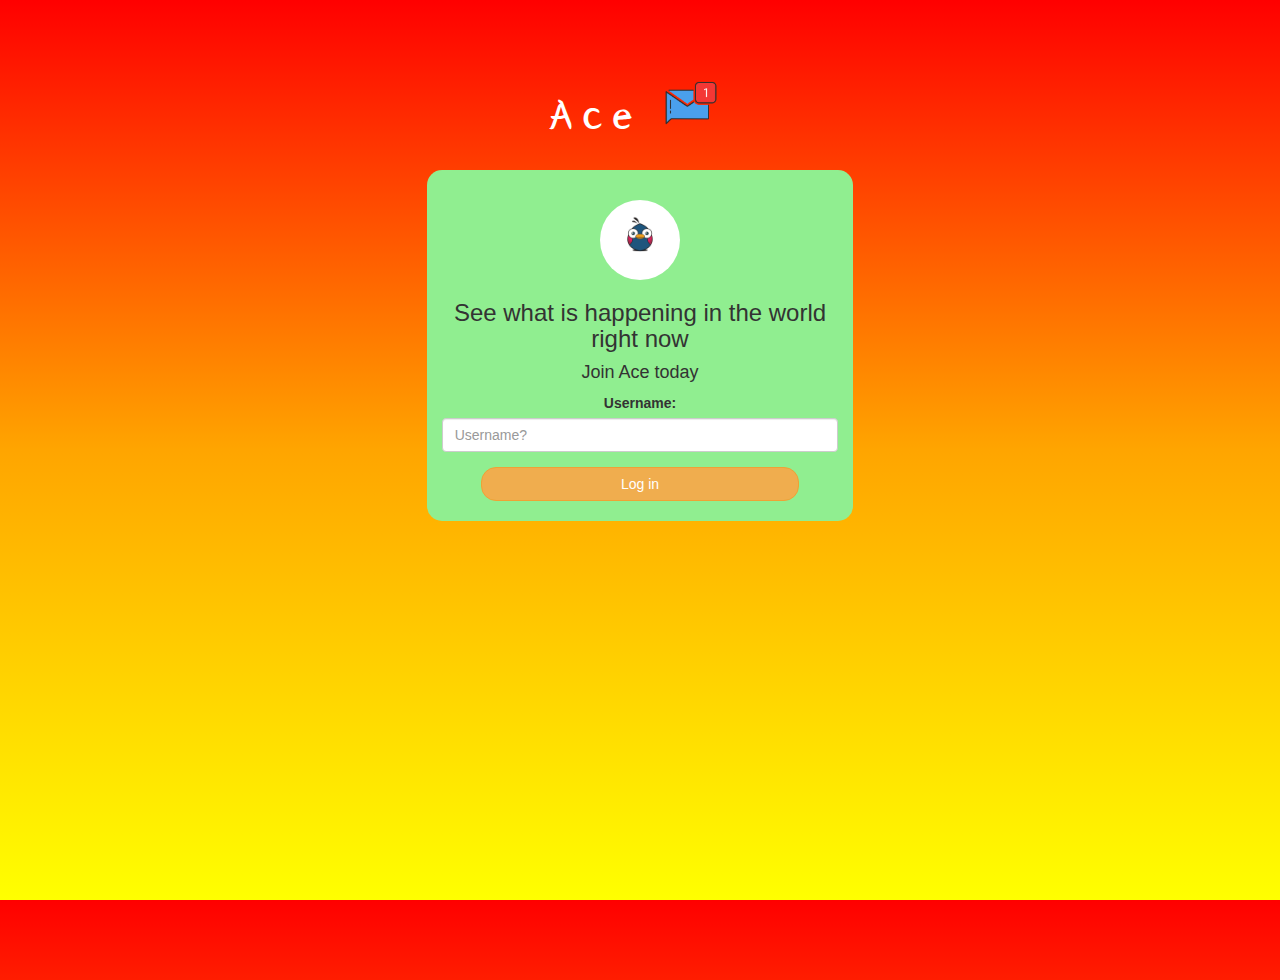
<file: openace.html>
<!DOCTYPE html>
<html>
<head>
	<title>Travelo - Ace</title>
<link href="https://fonts.googleapis.com/css?family=Yeon+Sung&display=swap" rel="stylesheet"><meta name="viewport" content="width=device-width, initial-scale=1">

<link rel="stylesheet" href="https://maxcdn.bootstrapcdn.com/bootstrap/3.4.0/css/bootstrap.min.css">
<script src="https://ajax.googleapis.com/ajax/libs/jquery/3.4.1/jquery.min.js"></script>
<script src="https://maxcdn.bootstrapcdn.com/bootstrap/3.4.0/js/bootstrap.min.js"></script>

<link rel="stylesheet" type="text/css" href="acestyle.css">
<script src="openace.js"></script>
</head>
<body>
<center>
	<h1 class="header">	
		Ace	<sup>
	<img src="m2.png">
	</sup>
</h1>
	<div class="col-lg-4 col-md-6 col-sm-6 col-xs-11 login_div">
	<img src="logo.png" class="logo">
		<h3 >See what is happening in the world right now</h3>
		<h4 >Join Ace today</h4>
		<div class="form-group">
		  <label >Username:</label>
			<input type="text" id="user_name" class="form-control" placeholder="Username?">
		</div>
		<button id="login_button" class="btn btn-warning" onclick="adduser()">Log in</button>
		<br><br>
	</div>
</center>
</body>
</html>
</file>
<file: acestyle.css>
html, body
{
  height: 100%;
  margin: 0;
}

body
{
background-image: linear-gradient(red, orange, yellow);
}

.header
{
	color: white;
	font-family: 'Yeon Sung';
	font-size: 45px;
	letter-spacing: 10px;
	margin-top: 80px;
}
.header img
{
	width: 80px;
	margin-left: -15px;
}

.login_div
{
	background: lightgreen;
	float: none;
	border-radius: 15px;
}

.logo
{
	width: 80px;
	margin-top: 30px;
	border-radius: 40px;
}

#login_button
{
	width: 80%;
	border-radius: 15px;
}

.room_name
{
	cursor: pointer;
	font-size: 20px;
}


#logout
{
	font-size: 20px;
	float: right;
}


#output
{
	padding: 10px; 
	width:80%;
	background: rgba(255,255,255,0.8);
	border-radius: 15px;
}

.input_div_room_page
{
	width: 80%;
}

.input_div label
{
	color: white;
	font-size: 20px;
}


.input_div_message_page
{
	position: fixed;
	bottom: 0px;
	width: 100%;
	background: rgba(255,255,255,0.8);
}
.input_div_message_page label
{
	color: black;
}
.input_div_message_page #msg
{
	width: 80%;
}
.input_div_message_page button
{
	margin-top: 15px;
	width: 50%; 
}
.color_white
{
	color: white
}

.user_tick
{
	width:20px;
}
.message_h4
{
	padding-left:5px;
	color:grey;
}
.input_div_message_page{
	position:fixed;
	bottom:10px;
	width:75%;
	background:linear-gradient(to right,cyan, indigo);
	border-radius:20px;
}
.input_div_message_page #msg{
	margin-top:10px;
	width:75%;
}
.input_div_message_page button{
	margin-top: 50px;
	width:25%;
	margin-bottom:10px;
	background:royalblue;
}
</file>
